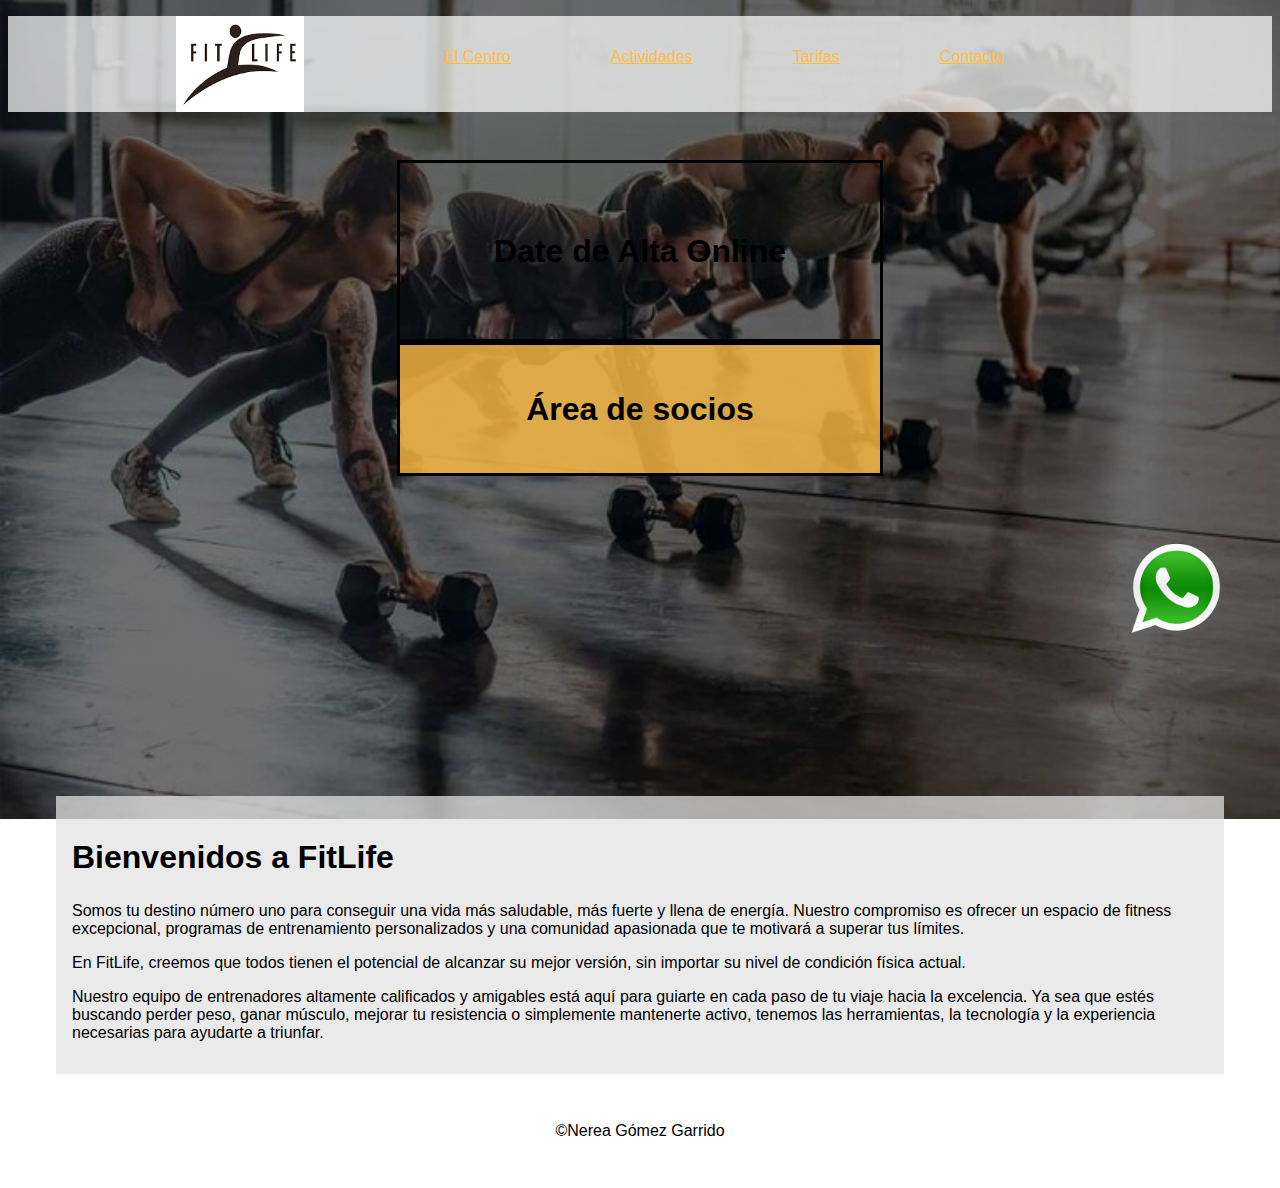
<file: index.html>
<!DOCTYPE html>
<html lang="es">
<head>
    <meta charset="UTF-8">
    <meta name="viewport" content="width=device-width, initial-scale=1.0">
    <title>Document</title>
    <link rel="stylesheet" href="styles/styles.css">
</head>
<body>
    
    <header>

        <img src="img/fitlife-logo.png" alt="Logo de FitLife" class="img-logo-fitlife">

        <nav class="nav-list">
            <ul class="ul-nav">
                <li>
                    <a href="pages/elcentro.html">El Centro</a>
                </li>
                <li>
                    <a href="pages/actividades.html">Actividades</a>
                </li>
                <li>
                    <a href="pages/tarifas.html">Tarifas</a>
                </li>
                <li>
                    <a href="pages/contacto.html">Contacto</a>
                </li>
            </ul>
        </nav>

    </header>

    <main>
        <div class="objetivo">

            <section class="alta-caja">
                <h2>Date de Alta Online</h2>
            </section>
    
            <section class="socios-caja">
                <h2>Área de socios</h2>
            </section>

        </div>

        <div class="whatsapp-contenedor">
           
            <img src="img/whatsapp-logo.png" alt="Logo de Whatsapp" class="img-logo-whatsapp">
      
        </div>
       
        <section class="body-contenedor">

            <h2 class="titulo">Bienvenidos a FitLife</h2>

            <p class="fitlife-texto">Somos tu destino número uno para conseguir una vida más saludable, más fuerte y
                llena de energía.
                Nuestro
                compromiso es ofrecer un espacio de fitness excepcional, programas de entrenamiento personalizados y
                una
                comunidad apasionada que te motivará a superar tus límites.
            </p>

            <p class="fitlife-texto">En FitLife, creemos que todos tienen el potencial de alcanzar
                su mejor versión, sin importar su nivel
                de
                condición física actual. 
            </p>

            <p class="fitlife-texto">Nuestro equipo de entrenadores altamente calificados y amigables está aquí
                para
                guiarte en cada paso de tu viaje hacia la excelencia. Ya sea que estés buscando perder peso, ganar
                músculo, mejorar tu resistencia o simplemente mantenerte activo, tenemos las herramientas, la
                tecnología
                y la experiencia necesarias para ayudarte a triunfar.
            </p>
        </section>

    </main>

    <footer>
        ©Nerea Gómez Garrido
    </footer>
</body>
</html>
</file>
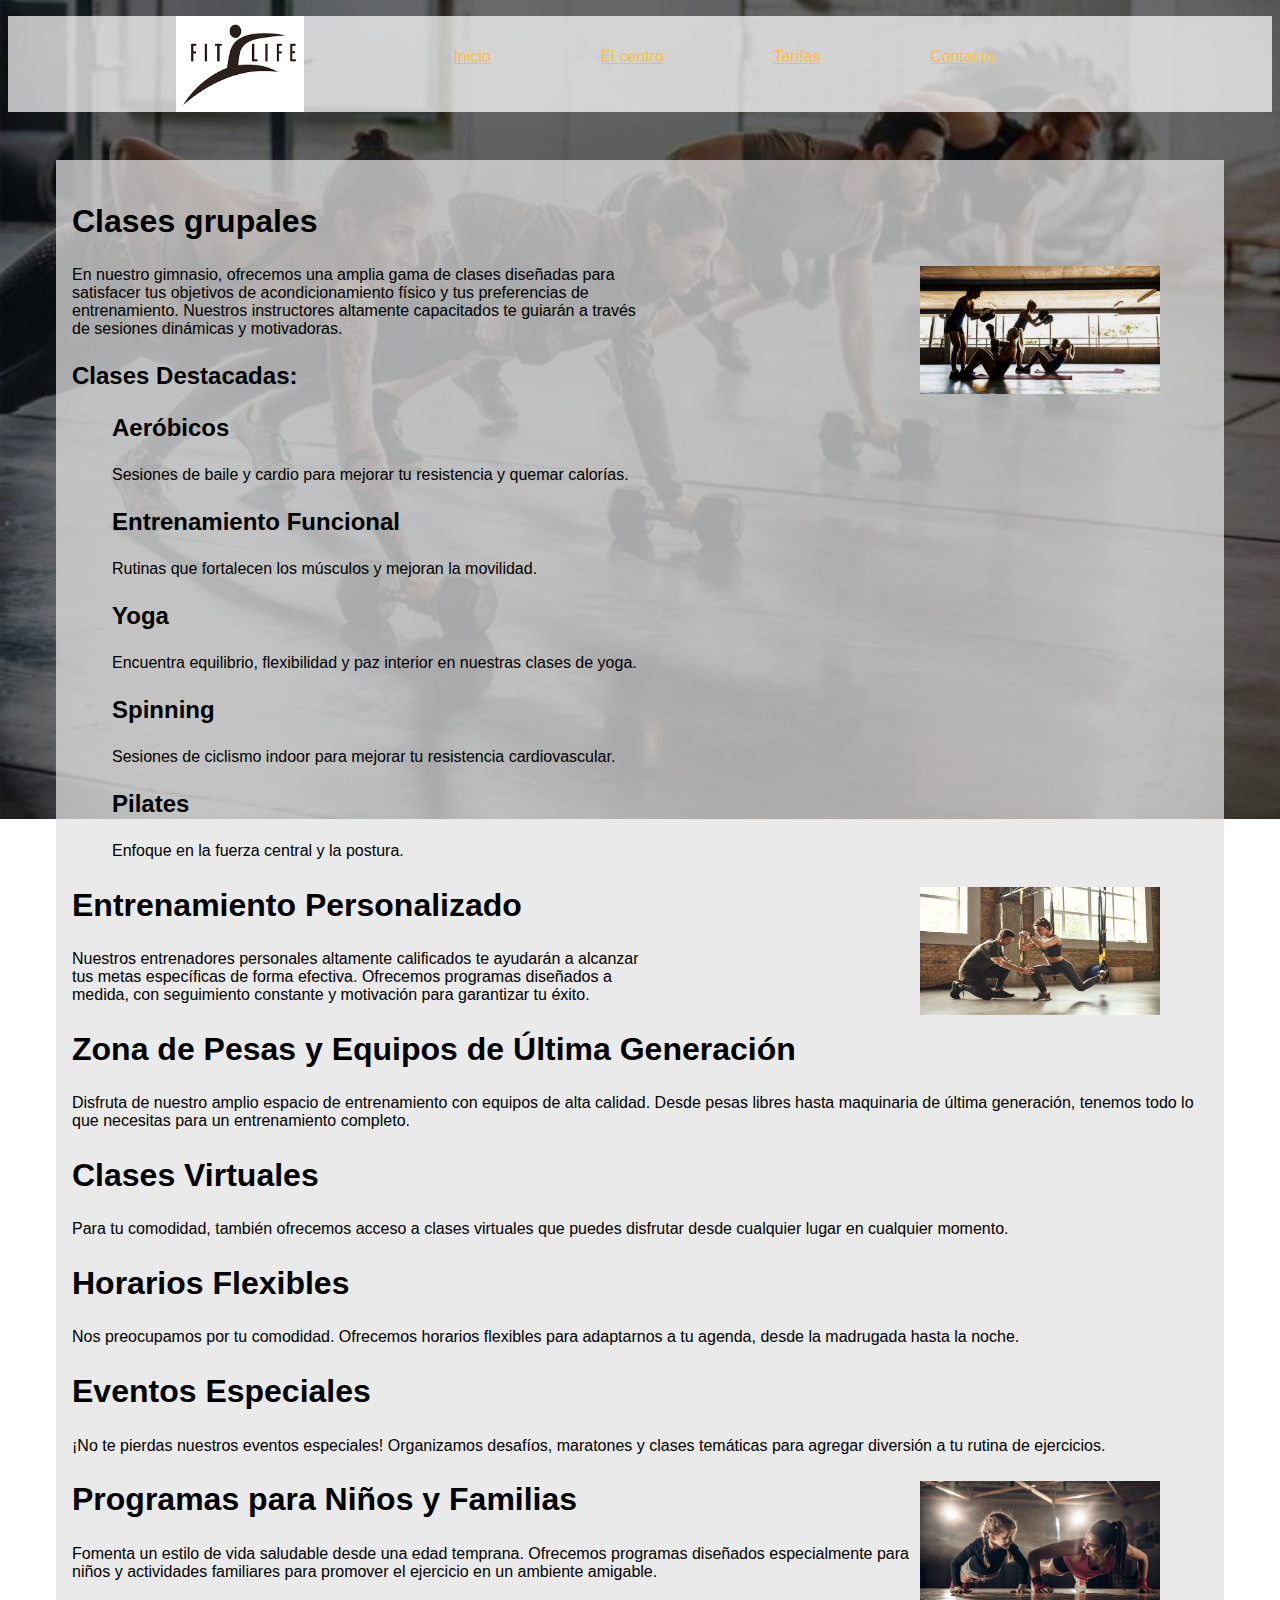
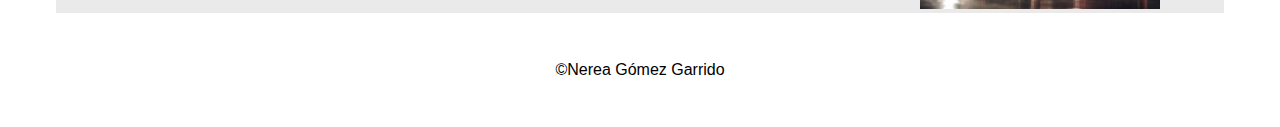
<file: pages/actividades.html>
<!DOCTYPE html>
<html lang="es">

<head>
    <meta charset="UTF-8">
    <meta name="viewport" content="width=device-width, initial-scale=1.0">
    <title>Document</title>
    <link rel="stylesheet" href="../styles/styles.css">
</head>

<body>

    <header>

        <img src="../img/fitlife-logo.png" alt="Logo de FitLife" class="img-logo-fitlife">

        <nav class="nav-list">
            <ul class="ul-nav">
                <li>
                    <a href="../index.html">Inicio</a>
                </li>
                <li>
                    <a href="../pages/elcentro.html">El centro</a>
                </li>
                <li>
                    <a href="../pages/tarifas.html">Tarifas</a>
                </li>
                <li>
                    <a href="../pages/contacto.html">Contacto</a>
                </li>
            </ul>
        </nav>

    </header>

    <main class="body-contenedor">

        <section>


            <h2>Clases grupales</h2>

            <img src="../img/img-group2-edited.jpg" alt="Foto clase grupal" class="img-texto-imagen">

            <p class="texto-imagen">En nuestro gimnasio, ofrecemos una amplia gama de clases diseñadas para
                satisfacer tus objetivos de
                acondicionamiento físico y tus preferencias de entrenamiento. Nuestros instructores altamente
                capacitados te guiarán a través de sesiones dinámicas y motivadoras.
            </p>

            <h3>Clases Destacadas:</h3>

            <ul class="lista">

                <li>
                    <h3>Aeróbicos</h3>
                    <p>Sesiones de baile y cardio para mejorar tu resistencia y quemar calorías.</p>
                </li>

                <li>
                    <h3>Entrenamiento Funcional</h3>
                    <p>Rutinas que fortalecen los músculos y mejoran la movilidad.</p>
                </li>

                <li>
                    <h3>Yoga</h3>
                    <p>Encuentra equilibrio, flexibilidad y paz interior en nuestras clases de yoga.</p>
                </li>

                <li>
                    <h3>Spinning</h3>
                    <p>Sesiones de ciclismo indoor para mejorar tu resistencia cardiovascular.</p>
                </li>

                <li>
                    <h3>Pilates</h3>
                    <p>Enfoque en la fuerza central y la postura.</p>
                </li>

            </ul>

        </section>

        <section>
            
            <img src="../img/img-entrenamineto-personalizado.jpg" alt="Imagen entrenamiento guiado"
            class="img-texto-imagen">

            <h2>Entrenamiento Personalizado</h2>

            <p class="texto-imagen">Nuestros entrenadores personales altamente calificados te ayudarán a alcanzar tus
                metas específicas de
                forma efectiva. Ofrecemos programas diseñados a medida, con seguimiento constante y motivación para
                garantizar tu éxito.
            </p>

        </section>

        <section>

            <h2>Zona de Pesas y Equipos de Última Generación</h2>
            <p>
                Disfruta de nuestro amplio espacio de entrenamiento con equipos de alta calidad. Desde pesas libres
                hasta
                maquinaria de última generación, tenemos todo lo que necesitas para un entrenamiento completo.
            </p>

        </section>

        <section>

            <h2>Clases Virtuales</h2>

            <p>
                Para tu comodidad, también ofrecemos acceso a clases virtuales que puedes disfrutar desde cualquier
                lugar
                en cualquier momento.
            </p>

        </section>

        <section>

            <h2>Horarios Flexibles</h2>

            <p>
                Nos preocupamos por tu comodidad. Ofrecemos horarios flexibles para adaptarnos a tu agenda, desde la
                madrugada hasta la noche.
            </p>

        </section>

        <section>

            <h2>Eventos Especiales</h2>

            <p>
                ¡No te pierdas nuestros eventos especiales! Organizamos desafíos, maratones y clases temáticas para
                agregar diversión a tu rutina de ejercicios.
            </p>
        </section>

        <section>

            <img src="../img/img-niños-y-familias.jpg" alt="Imagen madre e hija entrenando" class="img-texto-imagen">

            <h2>Programas para Niños y Familias</h2>

            <p>
                Fomenta un estilo de vida saludable desde una edad temprana. Ofrecemos programas diseñados especialmente
                para niños y actividades familiares para promover el ejercicio en un ambiente amigable.
            </p>

        </section>

    </main>

    <footer>
        ©Nerea Gómez Garrido
    </footer>

</body>

</html>
</file>
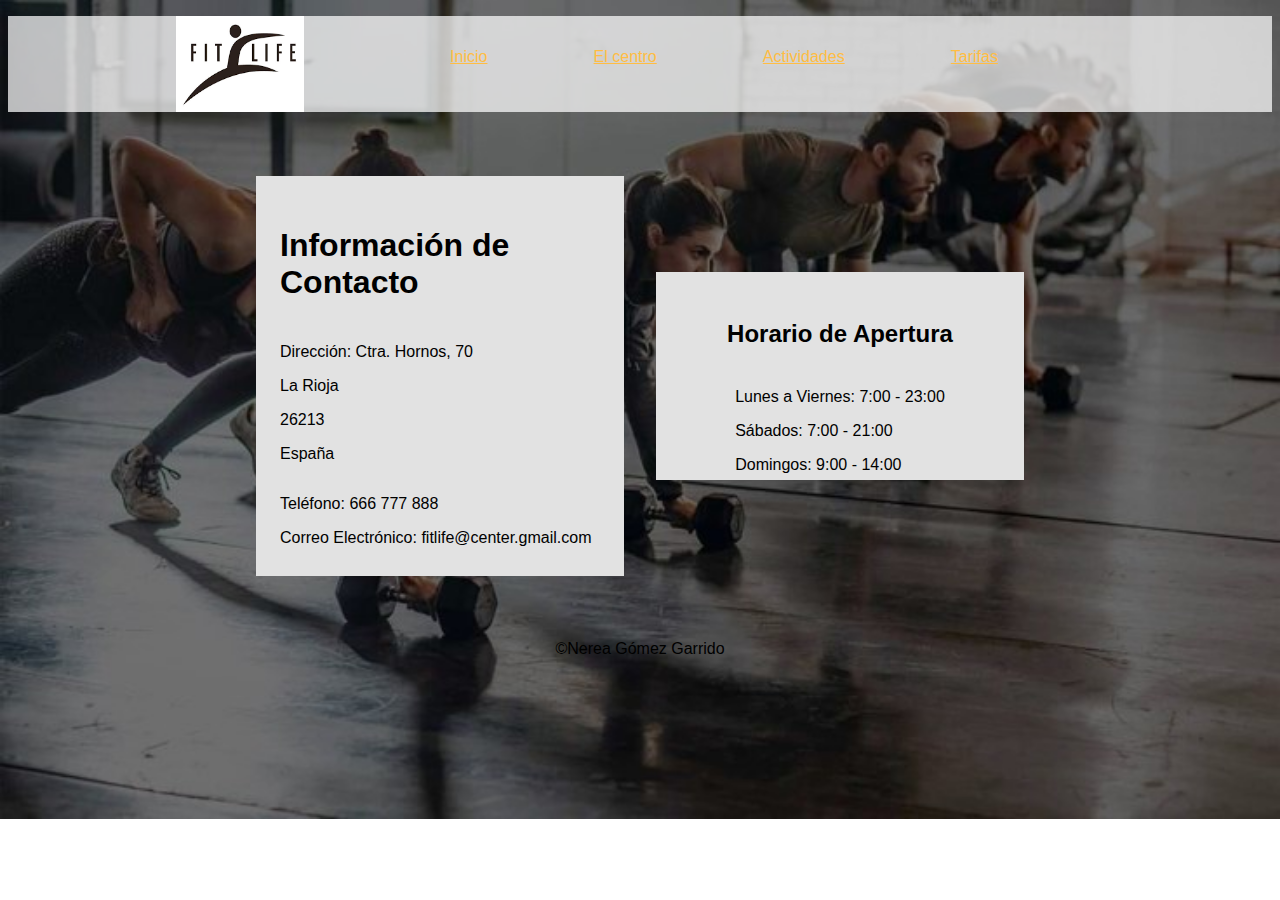
<file: pages/contacto.html>
<!DOCTYPE html>
<html lang="es">

<head>
    <meta charset="UTF-8">
    <meta name="viewport" content="width=device-width, initial-scale=1.0">
    <title>Document</title>
    <link rel="stylesheet" href="../styles/styles.css">
</head>

<body>

    <header>

        <img src="../img/fitlife-logo.png" alt="Logo de FitLife" class="img-logo-fitlife">

        <nav class="nav-list">
            <ul class="ul-nav">
                <li>
                    <a href="../index.html">Inicio</a>
                </li>

                <li>
                    <a href="../pages/elcentro.html">El centro</a>
                </li>

                <li>
                    <a href="../pages/actividades.html">Actividades</a>
                </li>

                <li>
                    <a href="../pages/tarifas.html">Tarifas</a>
                </li>

            </ul>
        </nav>

    </header>

    <main class="info">

        <div class="contacto">
            <h2 class="h-contacto">Información de Contacto</h2>
          
            <section>
                <p>Dirección: Ctra. Hornos, 70</p>
                <p>La Rioja</p>
                <p>26213</p>
                <p>España</p>
            </section>

            <section>
                <p>Teléfono: 666 777 888</p>
                <p>Correo Electrónico: fitlife@center.gmail.com</p>
            </section>
        </div>

        <div class="horario">
            <h3>Horario de Apertura</h3>
            <section>
                <p>Lunes a Viernes: 7:00 - 23:00</p>
                <p>Sábados: 7:00 - 21:00</p>
                <p>Domingos: 9:00 - 14:00</p>
            </section>
        </div>

    </main>

    <footer>
        ©Nerea Gómez Garrido
    </footer>

</body>

</html>
</file>
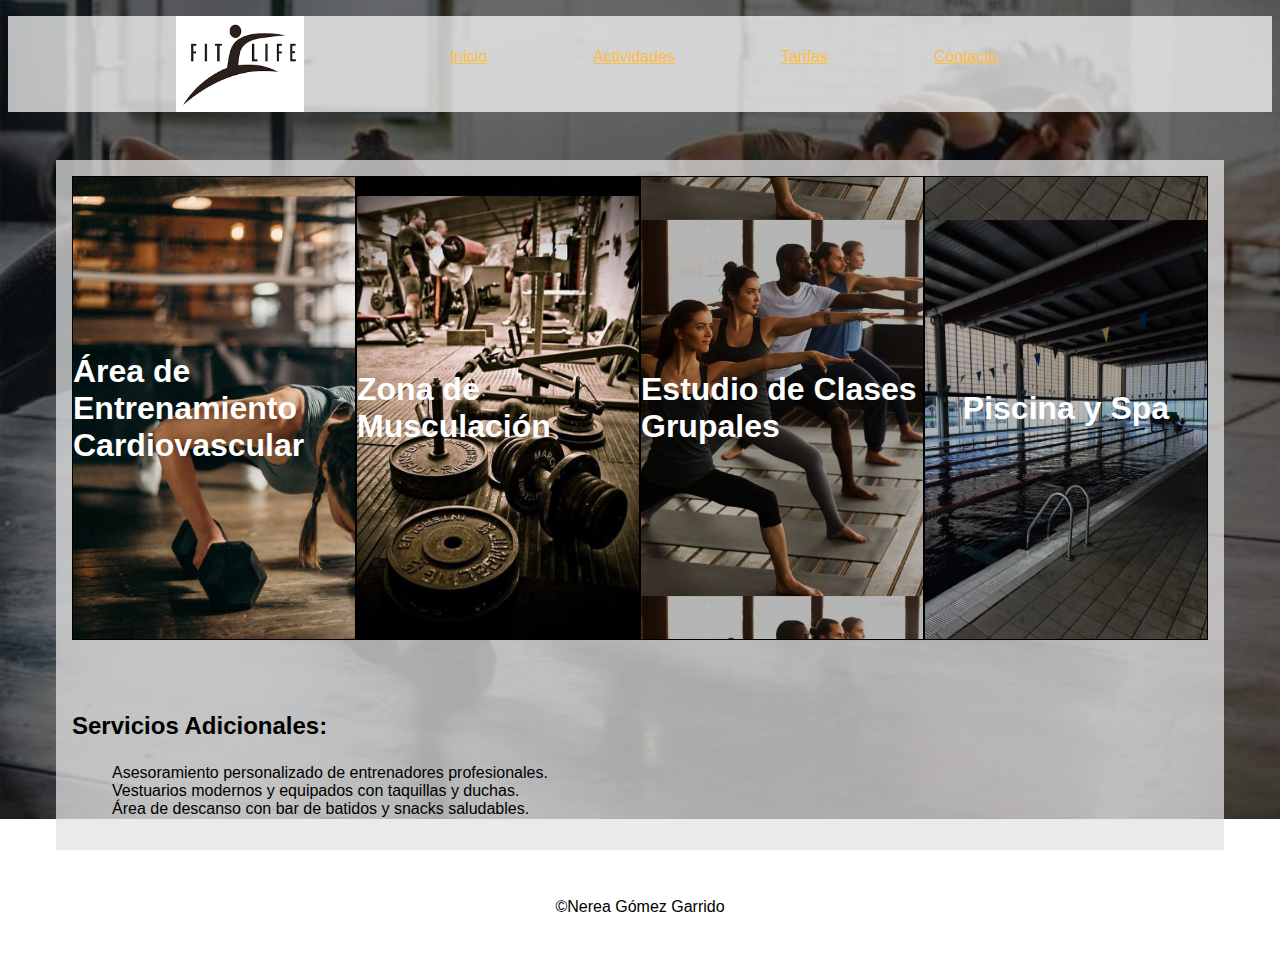
<file: pages/elcentro.html>
<!DOCTYPE html>
<html lang="es">

<head>
    <meta charset="UTF-8">
    <meta name="viewport" content="width=device-width, initial-scale=1.0">
    <title>Document</title>
    <link rel="stylesheet" href="../styles/styles.css">
</head>

<body>
    <header>

        <img src="../img/fitlife-logo.png" alt="Logo de FitLife" class="img-logo-fitlife">

        <nav class="nav-list">
            <ul class="ul-nav">
                <li>
                    <a href="../index.html">Inicio</a>
                </li>

                <li>
                    <a href="../pages/actividades.html">Actividades</a>
                </li>

                <li>
                    <a href="../pages/tarifas.html">Tarifas</a>
                </li>

                <li>
                    <a href="../pages/contacto.html">Contacto</a>
                </li>
            </ul>
        </nav>

    </header>

    <main class="body-contenedor">

        <div class="secciones">
                <section class="seccion img-centro1">
                    <h3 class="titulo">Área de Entrenamiento Cardiovascular</h3>
                </section>

                <section class="seccion img-centro2">
                    <h3 class="titulo">Zona de Musculación</h3>
                </section>

                <section class="seccion img-centro3">
                    <h3 class="titulo">Estudio de Clases Grupales</h3>

                </section>

                <section class="seccion img-centro4">
                    <h3 class="titulo">Piscina y Spa</h3>
                </section>
        </div>

        <section>
            <h3>Servicios Adicionales:</h2>
                <ul class="lista">
                    <li>Asesoramiento personalizado de entrenadores profesionales.</li>

                    <li>Vestuarios modernos y equipados con taquillas y duchas.</li>

                    <li>Área de descanso con bar de batidos y snacks saludables.</li>
                </ul>
        </section>

    </main>

    <footer>
        ©Nerea Gómez Garrido
    </footer>


</body>

</html>
</file>
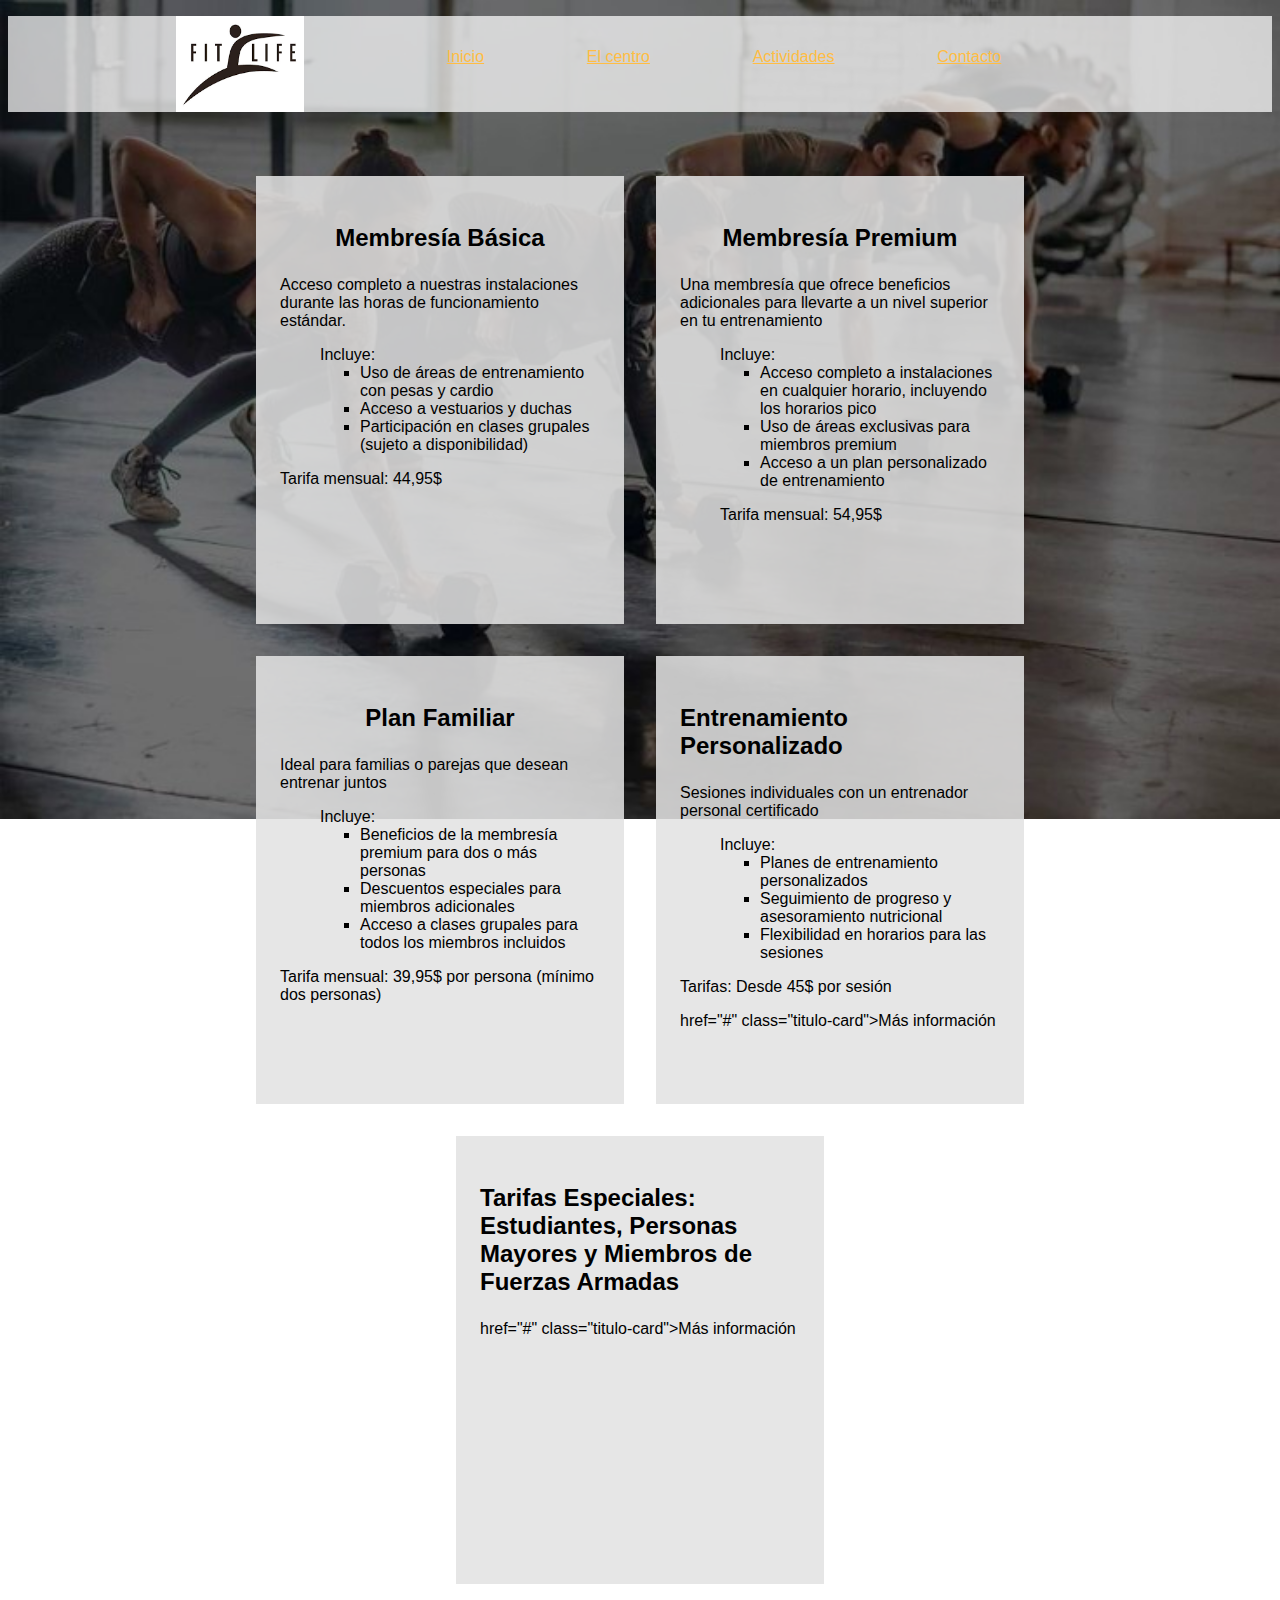
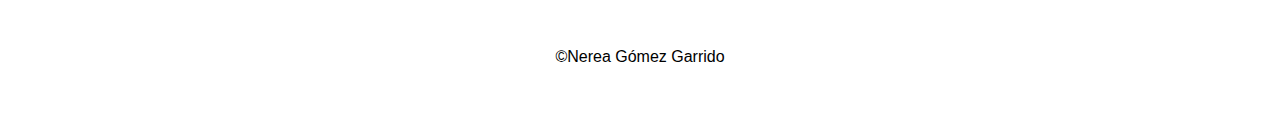
<file: pages/tarifas.html>
<!DOCTYPE html>
<html lang="es">

<head>
    <meta charset="UTF-8">
    <meta name="viewport" content="width=device-width, initial-scale=1.0">
    <title>Document</title>
    <link rel="stylesheet" href="../styles/styles.css">
</head>

<body>
    <header>

        <img src="../img/fitlife-logo.png" alt="Logo de FitLife" class="img-logo-fitlife">

        <nav class="nav-list">
            <ul class="ul-nav">
                <li>
                    <a href="../index.html">Inicio</a>
                </li>

                <li>
                    <a href="../pages/elcentro.html">El centro</a>
                </li>

                <li>
                    <a href="../pages/actividades.html">Actividades</a>
                </li>

                <li>
                    <a href="../pages/contacto.html">Contacto</a>
                </li>
            </ul>
        </nav>

    </header>

    <main class="main-tarifas">

        <div class="card">
            <h3 class="titulo-card">Membresía Básica</h3>
            <p>Acceso completo a nuestras instalaciones durante las horas de funcionamiento estándar.
            </p>
            <ul>
                <li>Incluye:
                    <ul class="lista">
                        <li>Uso de áreas de entrenamiento con pesas y cardio</li>
                        <li>Acceso a vestuarios y duchas</li>
                        <li>Participación en clases grupales (sujeto a disponibilidad)</li>
                    </ul>
                </li>
            </ul>

            <p>Tarifa mensual: 44,95$</p>

        </div>

        <div class="card">
            <h3 class="titulo-card">Membresía Premium</h3>
            <p>Una membresía que ofrece beneficios adicionales para llevarte a un nivel superior en tu
                entrenamiento
            </p>
            <ul>
                <li>Incluye:
                    <ul class="lista">
                        <li>Acceso completo a instalaciones en cualquier horario, incluyendo los horarios pico</li>
                        <li>Uso de áreas exclusivas para miembros premium</li>
                        <li>Acceso a un plan personalizado de entrenamiento</li>
                    </ul>
                </li>

                <p>Tarifa mensual: 54,95$</p>
            </ol>
        </div>

        <div class="card">
            <h3 class="titulo-card">Plan Familiar</h3>
            <p>Ideal para familias o parejas que desean entrenar juntos</p>
            <ul>
                <li>Incluye:
                    <ul class="lista">
                        <li>Beneficios de la membresía premium para dos o más personas</li>
                        <li>Descuentos especiales para miembros adicionales</li>
                        <li>Acceso a clases grupales para todos los miembros incluidos</li>
                    </ul>
                </li>
            </ul>
            <p>Tarifa mensual: 39,95$ por persona (mínimo dos personas)</p>
        </div>

        <div class="card">
            <h3 class="titulo-card">Entrenamiento Personalizado</h3>
            <p>Sesiones individuales con un entrenador personal certificado</p>
            <ul>
                <li>Incluye:
                    <ul class="lista">
                        <li>Planes de entrenamiento personalizados</li>
                        <li>Seguimiento de progreso y asesoramiento nutricional</li>
                        <li>Flexibilidad en horarios para las sesiones</li>
                    </ul>
                </li>
            </ul>
            <p>Tarifas: Desde 45$ por sesión</p>
            <a> href="#" class="titulo-card">Más información</a>
        </div>

        <div class="card">
            <h3 class="titulo-card">Tarifas Especiales: Estudiantes, Personas Mayores y Miembros de Fuerzas Armadas</h3>
            <a> href="#" class="titulo-card">Más información</a>
        </div>

    </main>

    <footer>
        ©Nerea Gómez Garrido
    </footer>

</body>

</html>
</file>
<file: styles/styles.css>
/*Components*/
footer {
  margin: 3rem;
  display: flex;
  justify-content: center;
}

* {
  font-family: Verdana, Geneva, Tahoma, sans-serif;
  font-size: 1rem;
}

body {
  margin-top: 1rem;
  background-image: url(../img/img-group-edited.jpg);
  background-repeat: no-repeat;
  background-size: 100%;
  background-attachment: fixed;
  z-index: -1;
}

header {
  display: flex;
  justify-content: center;
  background-color: rgba(255, 255, 255, 0.723);
}

a:link {
  color: rgb(255, 189, 67);
}

a:hover {
  color: rgba(255, 189, 67, 0.799);
}

ul {
  list-style: none;
}

.nav-list {
  width: 50rem;
  height: 6rem;
}

.ul-nav {
  display: flex;
  justify-content: space-evenly;
  margin-top: 2rem;
}

.img-logo-fitlife {
  width: 8rem;
  height: 6rem;
}

main {
  margin: 3rem;
}

.img-logo-whatsapp {
  width: 6rem;
  height: 6rem;
}

.whatsapp-contenedor {
  display: flex;
  justify-content: flex-end;
  position: static;
  margin-bottom: 10rem;
}

.objetivo {
  display: flex;
  flex-direction: column;
  align-items: center;
}
.objetivo .alta-caja {
  width: 30rem;
  height: 11rem;
  border: 1rem solid rgb(0, 0, 0);
  border-width: medium;
  display: flex;
  justify-content: center;
  align-items: center;
}
@keyframes cambio-color {
  from {
    background-color: rgba(255, 255, 255, 0.825);
  }
  50% {
    background-color: rgb(255, 255, 255);
  }
  to {
    background-color: rgba(255, 255, 255, 0.825);
  }
}
.objetivo .socios-caja {
  width: 30rem;
  height: 8rem;
  border: 1rem solid rgb(0, 0, 0);
  border-width: medium;
  display: flex;
  justify-content: center;
  align-items: center;
  background-color: rgba(255, 189, 67, 0.799);
  margin-bottom: 4rem;
}

h2 {
  font-size: 2rem;
}

h3 {
  font-size: x-large;
}

.body-contenedor {
  background-color: rgba(226, 226, 226, 0.737);
  padding: 1rem;
}

.texto-imagen {
  width: 50%;
}

.img-texto-imagen {
  height: 8rem;
  width: 15rem;
  float: right;
  margin-right: 3rem;
}

.main-tarifas {
  display: flex;
  justify-content: center;
  flex-wrap: wrap;
}
.main-tarifas .card {
  width: 20rem;
  height: 25rem;
  border: 0.25 solid rgb(90, 90, 90);
  background-color: rgba(226, 226, 226, 0.867);
  margin: 1rem;
  padding: 1.5rem;
}
.main-tarifas .card .titulo-card {
  display: flex;
  justify-content: center;
}
.main-tarifas .card .lista {
  list-style: square;
}

.seccion {
  width: 30%;
  border: 0.1rem solid rgb(0, 0, 0);
  margin-bottom: 3rem;
  display: flex;
  flex-direction: column;
  justify-content: center;
  align-items: center;
}

.secciones {
  display: flex;
  height: 32rem;
  color: rgb(255, 255, 255);
}
.secciones .img-centro1 {
  background-image: url(../img/entrenamiento-cardiovascular.jpg);
  background-size: contain;
  background-position: center;
  background-repeat: round;
  background-size: 100%;
}
.secciones .img-centro2 {
  background-image: url(../img/zona-de-musculacion.jpg);
  background-size: contain;
  background-position: center;
  background-repeat: round;
  background-size: 100%;
}
.secciones .img-centro3 {
  background-image: url(../img/clases-grupales.jpg);
  background-size: contain;
  background-position: center;
  background-repeat: repeat;
  background-size: 100%;
}
.secciones .img-centro4 {
  background-image: url(../img/piscina-y-spa.jpg);
  background-size: contain;
  background-position: center;
  background-repeat: round;
  background-size: 100%;
}

.titulo {
  font-size: xx-large;
}

.contacto {
  width: 20rem;
  height: 22rem;
  background-color: rgb(226, 226, 226);
  margin: 1rem;
  padding: 1.5rem;
  display: flex;
  flex-direction: column;
  justify-content: space-evenly;
  align-items: start;
}

.info {
  display: flex;
  flex-direction: row;
  justify-content: center;
  align-items: center;
}

.horario {
  width: 20rem;
  height: 10rem;
  background-color: rgb(226, 226, 226);
  margin: 1rem;
  padding: 1.5rem;
  display: flex;
  flex-direction: column;
  justify-content: space-evenly;
  align-items: center;
}

@media only screen and (max-width: 1023px) {
  .alta-caja {
    width: 25rem;
    height: 8rem;
  }
  .socios-caja {
    width: 25rem;
    height: 6rem;
  }
  .img-logo-whatsapp {
    display: none;
  }
  .whatsapp-contenedor {
    margin-bottom: 5rem;
  }
  .card {
    width: 15rem;
    height: 23rem;
  }
  h3 {
    font-size: large;
  }
  p {
    font-size: small;
  }
  li {
    font-size: small;
  }
  .secciones {
    height: 24rem;
  }
  .titulo {
    font-size: medium;
  }
  .contacto {
    width: 20rem;
    height: 16rem;
  }
  .h-contacto {
    font-size: larger;
  }
}
@media only screen and (max-width: 480px) {
  .objetivo {
    margin-top: 8rem;
    margin-bottom: 10rem;
  }
  .alta-caja {
    width: 14rem;
    height: 6rem;
  }
  .socios-caja {
    width: 14rem;
    height: 4rem;
  }
  h2 {
    font-size: 1rem;
  }
  .whatsapp-contenedor {
    display: none;
  }
  .texto-imagen {
    width: 100%;
  }
  .img-texto-imagen {
    display: none;
  }
  .card {
    width: 17rem;
    height: 23rem;
    padding: 0;
    border: 0.5rem solid rgba(226, 226, 226, 0.793);
  }
  .main-tarifas {
    margin: 1rem;
  }
  h3 {
    font-size: medium;
  }
  p {
    font-size: smaller;
  }
  li {
    font-size: smaller;
  }
  .seccion {
    width: 100%;
    margin-bottom: 0;
  }
  .secciones {
    display: flex;
    flex-wrap: wrap;
    height: 100rem;
  }
  .img-centro1 {
    background-repeat: repeat;
  }
  .img-centro2 {
    background-repeat: repeat;
  }
  .img-centro3 {
    background-repeat: repeat;
  }
  .img-centro4 {
    background-repeat: repeat;
  }
  .info {
    display: flex;
    flex-direction: column;
  }
  .contacto {
    width: 13rem;
    height: 18rem;
  }
  .horario {
    width: 13rem;
    height: 8rem;
  }
}
/*Base*/
/*Media Query*/
/*Media query header*/
/*Tablet*/
@media only screen and (max-width: 1023px) {
  .nav-list {
    height: 3rem;
  }
  .ul-nav {
    margin-top: 1rem;
  }
  .img-logo-fitlife {
    width: 6rem;
    height: 4rem;
    margin-left: 2rem;
  }
}
/*Fin Tablet*/
/*Mobile*/
@media only screen and (max-width: 480px) {
  body {
    background-size: cover;
  }
  main {
    margin: 2rem;
  }
  .ul-nav {
    margin-top: 0rem;
    display: flex;
    flex-direction: column;
    align-items: flex-start;
    font-size: medium;
    padding-left: 1rem;
  }
  .nav-list {
    width: 7rem;
  }
  header {
    display: flex;
    flex-direction: row-reverse;
    justify-content: flex-end;
    background-color: rgba(255, 255, 255, 0);
  }
  .img-logo-fitlife {
    margin-left: 0;
  }
}
/*Fin Mobile*/
/*Fin Media query header*/
/*Media query main*/
/*Tablet*/
@media only screen and (max-width: 1023px) {
  .alta-caja {
    width: 25rem;
    height: 8rem;
  }
  .socios-caja {
    width: 25rem;
    height: 6rem;
  }
  .img-logo-whatsapp {
    display: none;
  }
  .whatsapp-contenedor {
    margin-bottom: 5rem;
  }
  .card {
    width: 15rem;
    height: 23rem;
  }
  h3 {
    font-size: large;
  }
  p {
    font-size: small;
  }
  li {
    font-size: small;
  }
  .secciones {
    height: 24rem;
  }
  .titulo {
    font-size: medium;
  }
  .contacto {
    width: 20rem;
    height: 16rem;
  }
  .h-contacto {
    font-size: larger;
  }
}
/*Fin tablet*/
/*Mobile*/
@media only screen and (max-width: 480px) {
  .objetivo {
    margin-top: 8rem;
    margin-bottom: 10rem;
  }
  .alta-caja {
    width: 14rem;
    height: 6rem;
  }
  .socios-caja {
    width: 14rem;
    height: 4rem;
  }
  h2 {
    font-size: 1rem;
  }
  .whatsapp-contenedor {
    display: none;
  }
  .texto-imagen {
    width: 100%;
  }
  .img-texto-imagen {
    display: none;
  }
  .card {
    width: 17rem;
    height: 23rem;
    padding: 0;
    border: 0.5rem solid rgba(226, 226, 226, 0.793);
  }
  .main-tarifas {
    margin: 1rem;
  }
  h3 {
    font-size: medium;
  }
  p {
    font-size: smaller;
  }
  li {
    font-size: smaller;
  }
  .seccion {
    width: 100%;
    margin-bottom: 0;
  }
  .secciones {
    display: flex;
    flex-wrap: wrap;
    height: 100rem;
  }
  .img-centro1 {
    background-repeat: repeat;
  }
  .img-centro2 {
    background-repeat: repeat;
  }
  .img-centro3 {
    background-repeat: repeat;
  }
  .img-centro4 {
    background-repeat: repeat;
  }
  .info {
    display: flex;
    flex-direction: column;
  }
  .contacto {
    width: 13rem;
    height: 18rem;
  }
  .horario {
    width: 13rem;
    height: 8rem;
  }
}
/*Fin Mobile*/
/*Fin media querys main*/

/*# sourceMappingURL=styles.css.map */
</file>
